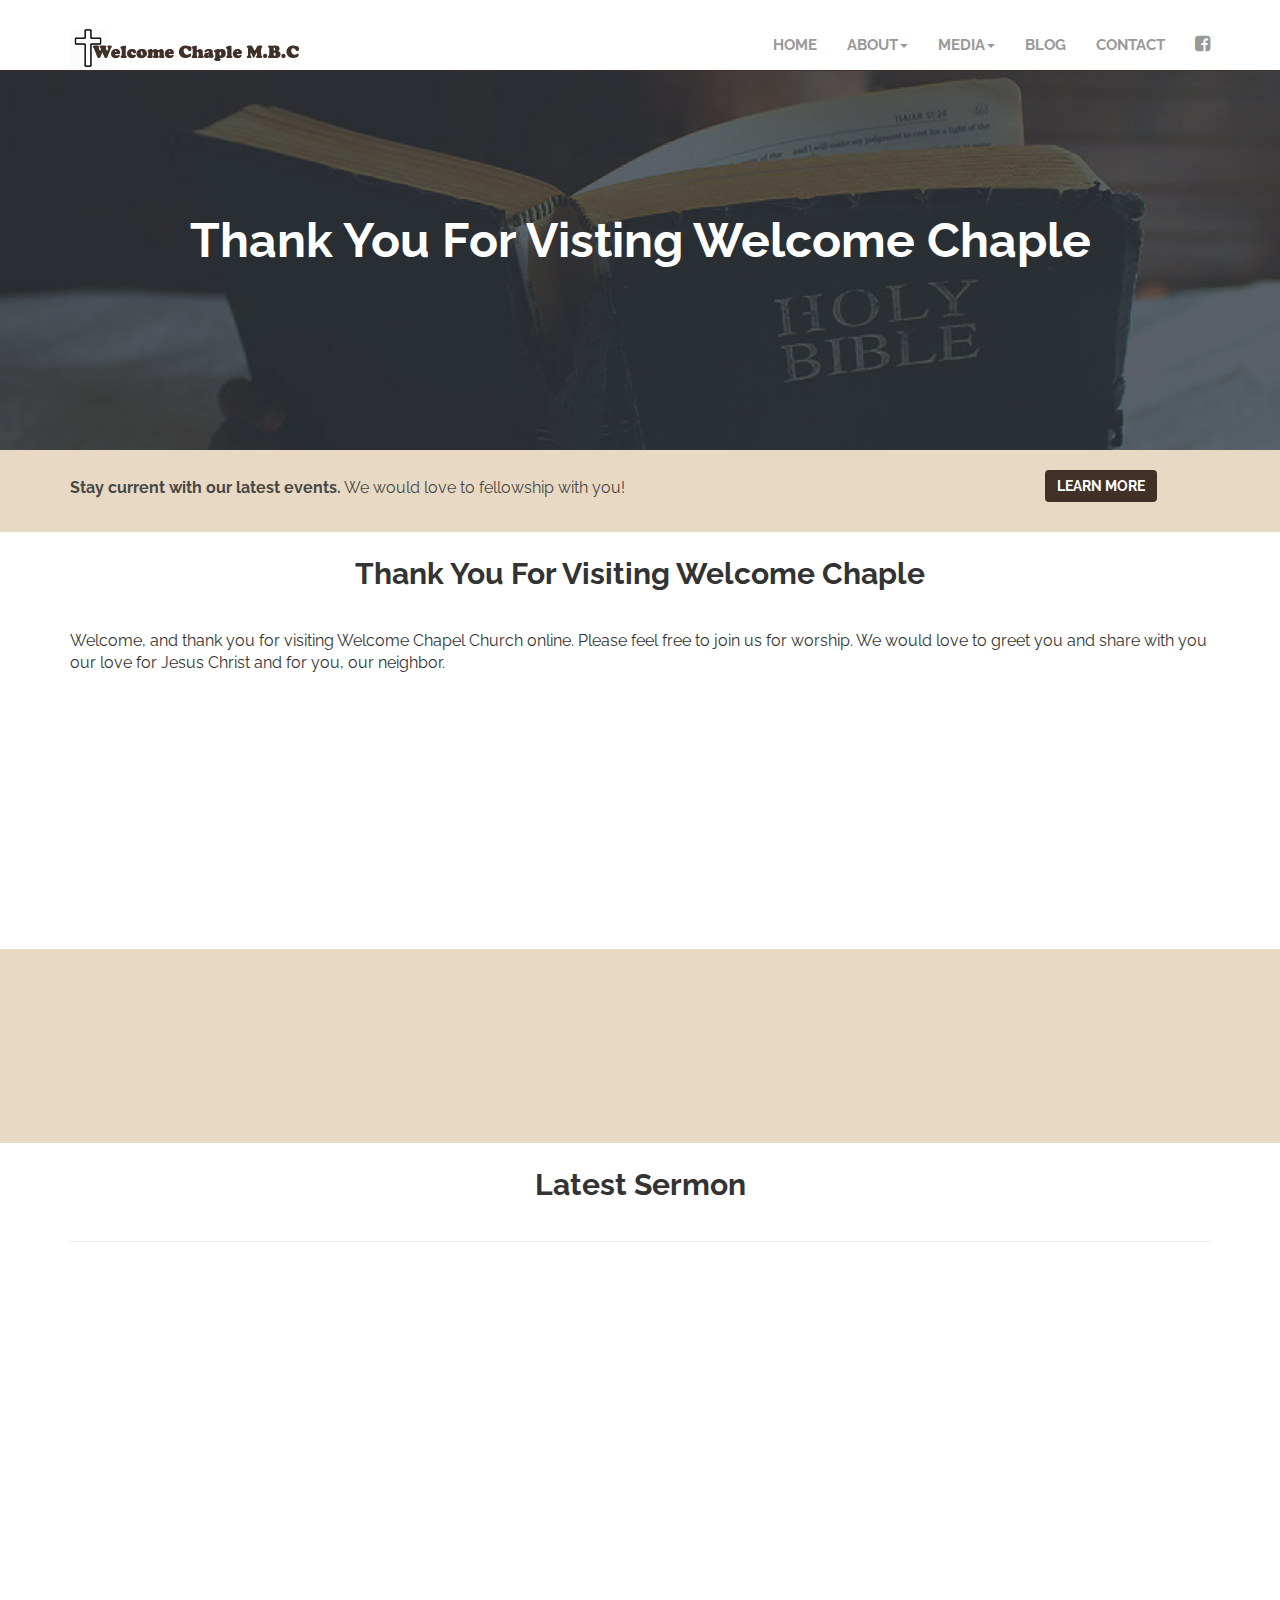
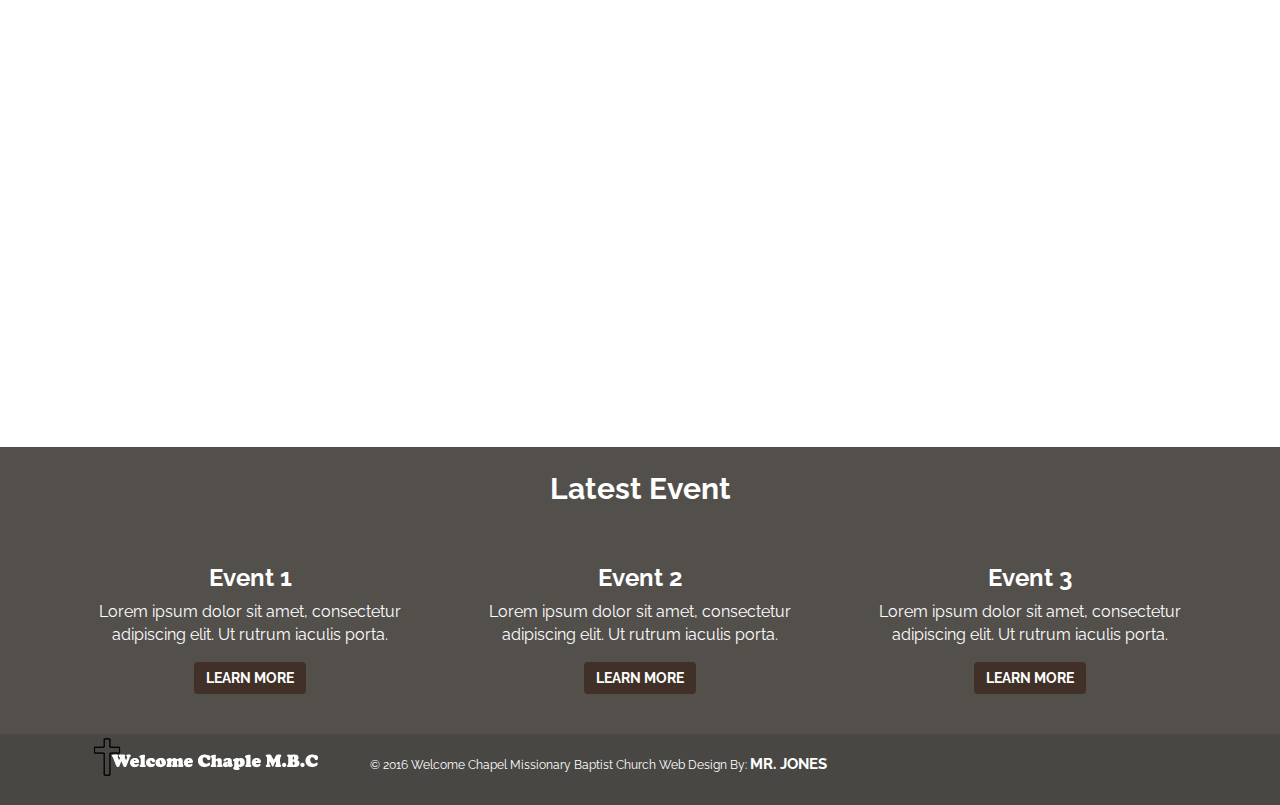
<file: WCBC WODPRESS THEME/STATIC WEB PAGES/index.html>
<!DOCTYPE html>

<html lang="en">
<head>
	<meta http-equiv="Content-Type" content="text/html; charset=UTF-8">
	<meta charset="utf-8">
	
	<meta name="viewport" content="width=device-width, initial-scale=1">
	<meta name="description" content="">
	<meta name="author" content="">
	<link rel="icon" href="img/favicon.ico">
	
	<title>Welcome Chaple Missonary Baptise Church</title>
	
	<!-- Bootstrap core CSS -->
	<link href="assets/css/bootstrap.min.css" rel="stylesheet">
	
	<!-- Font Awesome Icons -->
	<link href="assets/css/font-awesome/css/font-awesome.min.css" rel="stylesheet">
	
	<!-- Custom CSS -->
	<link href="assets/css/custom.css" rel="stylesheet">
    <link href="assets/css/animate.css" rel="stylesheet">
	
	<!-- Google Fonts -->
	<link href='http://fonts.googleapis.com/css?family=Raleway:400,700' rel='stylesheet' type='text/css'>
	
	<!-- HTML5 shiv and Respond.js IE8 support of HTML5 elements and media queries -->
	<!--[if lt IE 9]>
	<script src="https://oss.maxcdn.com/html5shiv/3.7.2/html5shiv.min.js"></script>
	<script src="https://oss.maxcdn.com/respond/1.4.2/respond.min.js"></script>
	<![endif]-->

</head>

<body>
	
	<!-- HEADER
	================================================== -->
	<header class="site-header" role="banner">
		
		<!-- NAVBAR
		================================================== -->
		<div class="navbar-wrapper">
			
			<div class="navbar navbar-inverse navbar-fixed-top" role="navigation">
				<div class="container">
					<div class="navbar-header">
						<button type="button" class="navbar-toggle" data-toggle="collapse" data-target=".navbar-collapse">
							<span class="sr-only">Toggle navigation</span>
							<span class="icon-bar"></span>
							<span class="icon-bar"></span>
							<span class="icon-bar"></span>
						</button>
						<a class="navbar-brand" href="index.html"><img src="assets/img/Church-Logo.png" alt="Welcome Chapel"></a>
					</div>
					<div class="navbar-collapse collapse">
						<ul class="nav navbar-nav navbar-right">
							<li><a href="index.html">Home</a></li>
							<li class="dropdown">
                <a href="#" class="dropdown-toggle" data-toggle="dropdown" role="button" aria-haspopup="true" aria-expanded="false">About<span class="caret"></span></a>
                <ul class="dropdown-menu">
                  <li><a href="whoweare.html">Who We Are</a></li>
                  <li><a href="pastor.html">Pastor</a></li>
                  <li><a href="services.html">Service</a></li>
                  <li><a href="calendar.html">Calendar</a></li>
                  </ul></li>
                  <li class="dropdown">
			<a href="#" class="dropdown-toggle" data-toggle="dropdown" role="button" aria-haspopup="true" aria-expanded="false">Media<span class="caret"></span></a>
                <ul class="dropdown-menu">
                  <li><a href="audio.html">Audio</a></li>
                  <li><a href="video.html">Video</a></li>
                  </ul></li>
                            <li><a href="blog.html">Blog</a></li>
							<li><a href="contact.html">Contact</a></li>
                          <li><a href="https://www.facebook.com/welcome.chapel" target="_blank"><i class="fa fa-facebook-square" aria-hidden="true"></i></a></li>
						</ul>
					</div>
				</div>
			</div>
		
		</div>
	</header>


    <!-- HERO
    ================================================== -->
    <section id="hero" data-type="background" data-speed="5">
    	<article>
    		<div class="container clearfix">
    			<div class="row">
		    		<div class="col-sm-12 hero-text">
			             <h1 class="page-title"> Thank You For Visting Welcome Chaple</h1>
		    		</div><!-- col -->
		    		
    			</div><!-- row -->
    		</div><!-- container -->
    	</article>
    </section>
	
	
	<!-- OPT IN SECTION
	================================================== -->
    <section id="optin">
		<div class="container">
			<div class="row">
			
				<div class="col-sm-10">
					<p class="lead"><strong>Stay current with our latest events.</strong> We would love to fellowship with you!</p>
				</div><!-- end col -->
				
				<div class="col-sm-2">
					<a href="calendar.html" class="btn btn-success">
						Learn More
					</a>
				</div><!-- end col -->
				
			</div><!-- row -->
		</div><!-- container -->
    </section><!-- optin -->
    
    
    <!-- Welcome
	================================================== -->
	<section>
		<div class="container">
			
			<div class="section-header">
				<h2>Thank You For Visiting Welcome Chaple</h2>
			</div><!-- section-header -->
			
			<p class="lead">
Welcome, and thank you for visiting Welcome Chapel Church online. Please feel free to join us for worship. We would love to greet you and share with you our love for Jesus Christ and for you, our neighbor.</p>
		
		</div><!-- container -->
	</section><!-- boost-income -->
	
	<!-- Welcome Chaple
	================================================== -->
	<section id="welcomechaple">
		<div class="container">
			<div class="row js--wp-2">
				<div class="col-sm-4">
					<a href="contact.html"><i class="fa fa-4x fa-thumbs-up" aria-hidden="true"></i></a>
					<h3>Visit Us</h3>
					<p>Lorem ipsum dolor sit amet, consectetur adipiscing elit.</p> <a href="contact.html" class="btn btn-success">Read More...</a>
				</div><!-- col -->
				<div class="col-sm-4">
					<a href="services.html"><i class="fa fa-4x fa-heart" aria-hidden="true"></i></a>
					<h3>Service</h3>
					<p>Lorem ipsum dolor sit amet, consectetur adipiscing elit.</p> <a href="services.html" class="btn btn-success">Read More...</a>
				</div><!-- col -->
				<div class="col-sm-4">
					<a href="whoweare.html"><i class="fa fa-4x fa-file-word-o" aria-hidden="true"></i></a>
					<h3>Mission Statement</h3>
					<p>Lorem ipsum dolor sit amet, consectetur adipiscing elit.</p> <a href="whoweare.html" class="btn btn-success">Read More...</a>
				</div><!-- col -->
				
			</div><!-- row -->
			
		</div><!-- container -->
	</section><!-- project-features -->
	

	<!-- COURSE FEATURES
	================================================== -->
	<section id="bible-quotes">
		<div class="container">
		
			<div class="section-header js--wp-4">
				<h2>Bible Quotes</h2>
                <p class="bible-script">"For God so loved the world that he gave his one and only Son, <br>that whoever believes in him shall not perish but have eternal life.<br> -John 3:16"
</p>
			</div><!-- section-header -->
			
		</div><!-- container -->
	</section><!-- course-features -->
	
	
	<!-- Latest Sermon
	================================================== -->
	<section id="latest-sermon">
		<div class="container">
		
			<h2>Latest Sermon</h2>
			<hr>
			<div class="row js--wp-3">
				<div class="col-sm-4">
					<img src="assets/img/Sermon-Placeholder.png" alt="Sermon">
					<h3>Sermon 1</h3>
					<p>Lorem ipsum dolor sit amet, consectetur adipiscing elit. Ut rutrum iaculis porta.</p><a href="#" class="btn btn-success">
						Learn More
					</a>
				</div><!-- col -->
				<div class="col-sm-4">
					<img src="assets/img/Sermon-Placeholder.png" alt="Sermon">
					<h3>Sermon 2</h3>
					<p>Lorem ipsum dolor sit amet, consectetur adipiscing elit. Ut rutrum iaculis porta.</p><a href="#" class="btn btn-success">
						Learn More
					</a></div><!-- col -->
				<div class="col-sm-4">
					<img src="assets/img/Sermon-Placeholder.png" alt="Sermon">
					<h3>Sermon 3</h3>
					<p>Lorem ipsum dolor sit amet, consectetur adipiscing elit. Ut rutrum iaculis porta.</p><a href="#" class="btn btn-success">
						Learn More
					</a></div><!-- col -->
				
			</div><!-- row -->
			
		</div><!-- container -->
	</section><!-- Latest Sermon -->
	
	
	<!-- SIGN UP SECTION
	================================================== -->
	<section id="signup">
		
	</section><!-- signup -->

<!-- Sub Footer SECTION
	================================================== -->
	<section id="sub-footer">
		<div class="container">
			<h2>Latest Event</h2>
			<div class="row">
				<div class="col-sm-4">
					<h3>Event 1</h3>
					<p>Lorem ipsum dolor sit amet, consectetur adipiscing elit. Ut rutrum iaculis porta.</p><a href="#" class="btn btn-success">
						Learn More
					</a>
				</div><!-- col -->
				<div class="col-sm-4">
					<h3>Event 2</h3>
					<p>Lorem ipsum dolor sit amet, consectetur adipiscing elit. Ut rutrum iaculis porta.</p><a href="#" class="btn btn-success">
						Learn More
					</a></div><!-- col -->
				<div class="col-sm-4">
					<h3>Event 3</h3>
					<p>Lorem ipsum dolor sit amet, consectetur adipiscing elit. Ut rutrum iaculis porta.</p><a href="#" class="btn btn-success">
						Learn More
					</a></div><!-- col -->
				
			</div><!-- row -->
			
		</div><!-- container -->
	</section><!-- signup -->

	<!-- FOOTER
	================================================== -->
	<footer>
		<div class="container">
			<div class="col-sm-3">
				<a href="/"><img src="assets/img/WC-Logo-white.png" alt="Welcome Chaple"></a>
			</div><!-- end col -->
			
			<div class="col-sm-9">
				<p>© 2016 Welcome Chapel Missionary Baptist Church Web Design By: <a href="http://www.deshaunjones.com" target="_blank">Mr. Jones</a></p>
			</div><!-- end col -->
		</div><!-- container -->
	</footer>


    <!-- Bootstrap core JavaScript
    ================================================== -->
    <!-- Placed at the end of the document so the pages load faster -->
    <script src="//ajax.googleapis.com/ajax/libs/jquery/1.11.1/jquery.min.js"></script>
    <script src="assets/js/jquery-2.1.1.min.js"></script>
    <script src="assets/js/bootstrap.min.js"></script>
    
    <script src="assets/js/main.js"></script>
    <script src="assets/js/jquery.waypoints.min.js"></script>
  
</body>
</html>
</file>
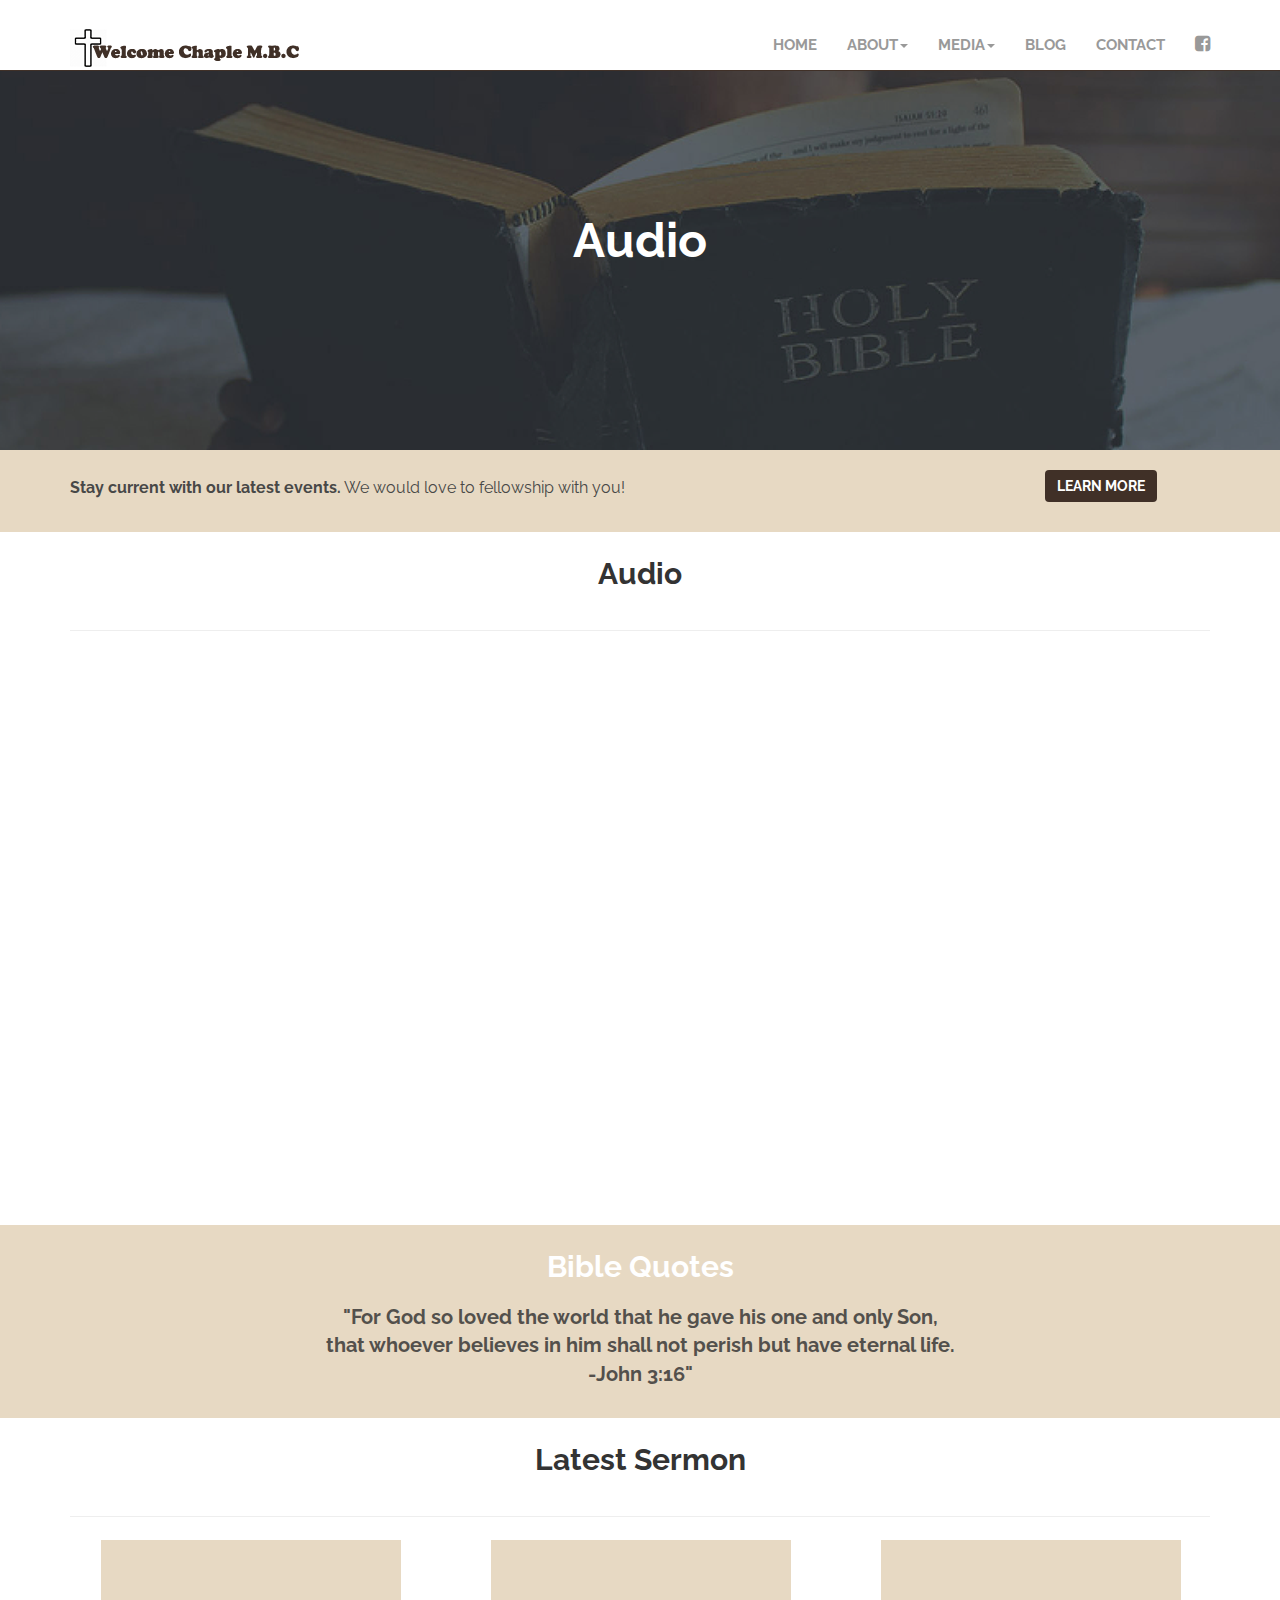
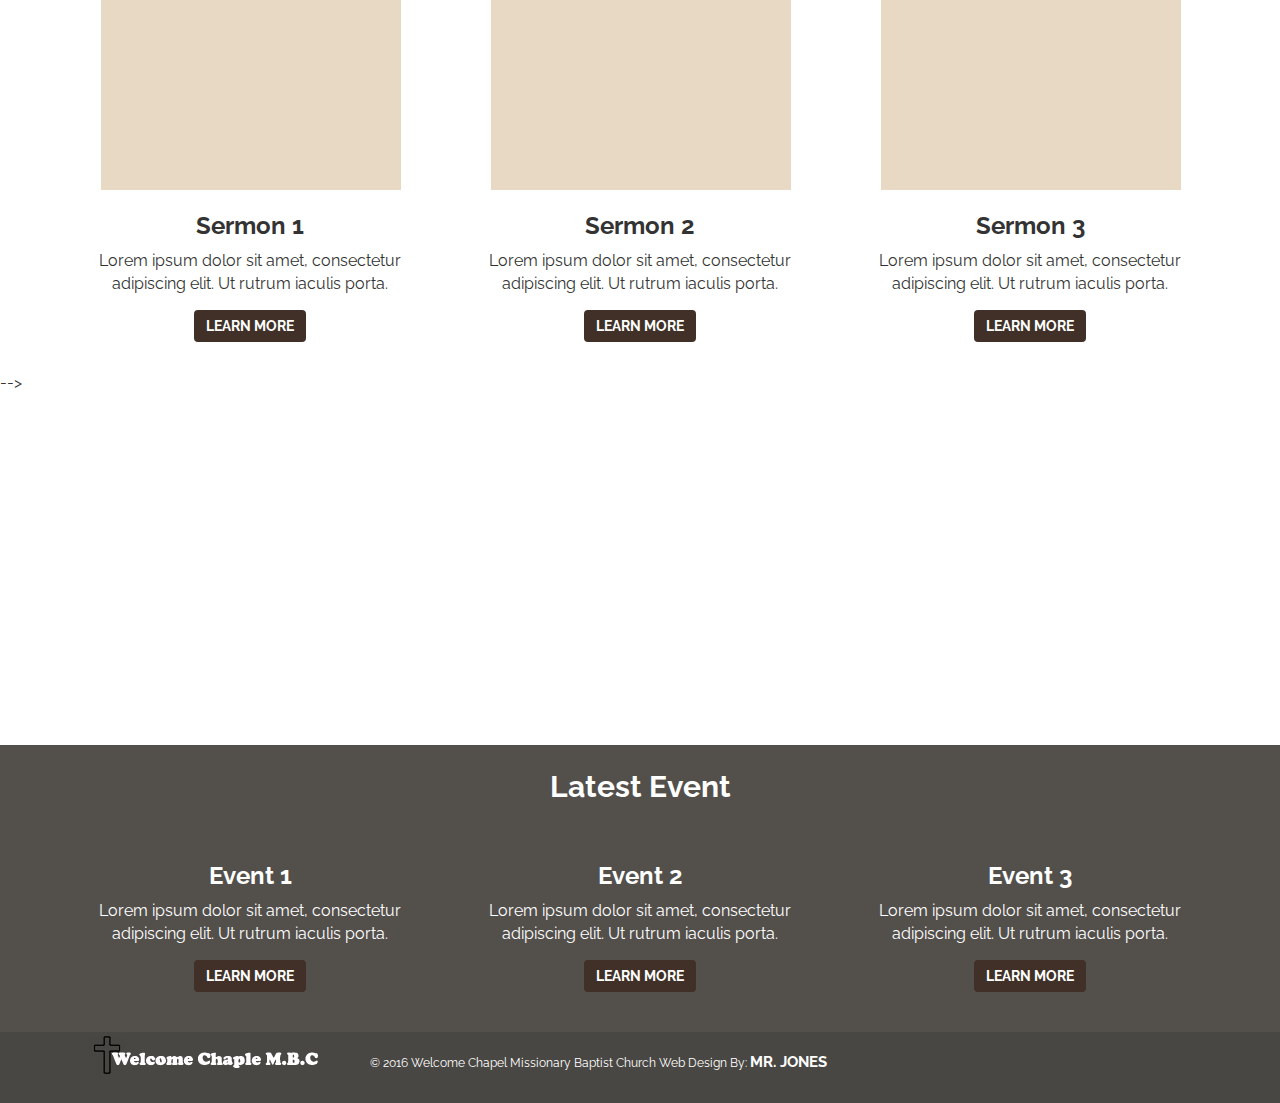
<file: WCBC WODPRESS THEME/STATIC WEB PAGES/Audio.html>
<!DOCTYPE html>

<html lang="en">
<head>
	<meta http-equiv="Content-Type" content="text/html; charset=UTF-8">
	<meta charset="utf-8">
	
	<meta name="viewport" content="width=device-width, initial-scale=1">
	<meta name="description" content="">
	<meta name="author" content="">
	<link rel="icon" href="img/favicon.ico">
	
	<title>Audio | Welcome Chaple Missonary Baptise Church</title>
	
	<!-- Bootstrap core CSS -->
	<link href="assets/css/bootstrap.min.css" rel="stylesheet">
	
	<!-- Font Awesome Icons -->
	<link href="assets/css/font-awesome/css/font-awesome.min.css" rel="stylesheet">
	
	<!-- Custom CSS -->
	<link href="assets/css/custom.css" rel="stylesheet">
	
	<!-- Google Fonts -->
	<link href='http://fonts.googleapis.com/css?family=Raleway:400,700' rel='stylesheet' type='text/css'>
	
	<!-- HTML5 shiv and Respond.js IE8 support of HTML5 elements and media queries -->
	<!--[if lt IE 9]>
	<script src="https://oss.maxcdn.com/html5shiv/3.7.2/html5shiv.min.js"></script>
	<script src="https://oss.maxcdn.com/respond/1.4.2/respond.min.js"></script>
	<![endif]-->

</head>

<body>
	
	<!-- HEADER
	================================================== -->
	<header class="site-header" role="banner">
		
		<!-- NAVBAR
		================================================== -->
		<div class="navbar-wrapper">
			
			<div class="navbar navbar-inverse navbar-fixed-top" role="navigation">
				<div class="container">
					<div class="navbar-header">
						<button type="button" class="navbar-toggle" data-toggle="collapse" data-target=".navbar-collapse">
							<span class="sr-only">Toggle navigation</span>
							<span class="icon-bar"></span>
							<span class="icon-bar"></span>
							<span class="icon-bar"></span>
						</button>
						<a class="navbar-brand" href="index.html"><img src="assets/img/Church-Logo.png" alt="Welcome Chapel"></a>
					</div>
					<div class="navbar-collapse collapse">
						<ul class="nav navbar-nav navbar-right">
							<li><a href="index.html">Home</a></li>
							<li class="dropdown">
                <a href="#" class="dropdown-toggle" data-toggle="dropdown" role="button" aria-haspopup="true" aria-expanded="false">About<span class="caret"></span></a>
                <ul class="dropdown-menu">
                  <li><a href="whoweare.html">Who We Are</a></li>
                  <li><a href="pastor.html">Pastor</a></li>
                  <li><a href="servics.html">Service</a></li>
                  <li><a href="calendar.html">Calendar</a></li>
                  </ul></li>
                  <li class="dropdown">
			<a href="#" class="dropdown-toggle" data-toggle="dropdown" role="button" aria-haspopup="true" aria-expanded="false">Media<span class="caret"></span></a>
                <ul class="dropdown-menu">
                  <li><a href="audio.html">Audio</a></li>
                  <li><a href="video.html">Video</a></li>
                  </ul></li>
                            <li><a href="blog.html">Blog</a></li>
							<li><a href="contact.html">Contact</a></li>
                             <li><a href="https://www.facebook.com/welcome.chapel" target="_blank"><i class="fa fa-facebook-square" aria-hidden="true"></i></a></li>
						</ul>
					</div>
				</div>
			</div>
		
		</div>
	</header>


    <!-- HERO
    ================================================== -->
    <section id="hero" data-type="background" data-speed="5">
    	<article>
    		<div class="container clearfix">
    			<div class="row">
		    		<div class="col-sm-12 hero-text">
			             <h1 class="page-title"> Audio</h1>
		    		</div><!-- col -->
		    		
    			</div><!-- row -->
    		</div><!-- container -->
    	</article>
    </section>
	
	
	<!-- OPT IN SECTION
	================================================== -->
    <section id="optin">
		<div class="container">
			<div class="row">
			
				<div class="col-sm-10">
					<p class="lead"><strong>Stay current with our latest events.</strong> We would love to fellowship with you!</p>
				</div><!-- end col -->
				
				<div class="col-sm-2">
					<a href="calendar.html" class="btn btn-success">
						Learn More
					</a>
				</div><!-- end col -->
				
			</div><!-- row -->
		</div><!-- container -->
    </section><!-- optin -->
    
    
	
	<!-- Audio
	================================================== -->
	<section id="audio">
		<div class="container">
		
			<h2>Audio</h2>
			<hr>
			<div class="row">
				<div class="col-sm-4">
					<iframe width="100%" height="250" scrolling="no" frameborder="no" src="https://w.soundcloud.com/player/?url=https%3A//api.soundcloud.com/tracks/270494547&amp;auto_play=false&amp;hide_related=false&amp;show_comments=true&amp;show_user=true&amp;show_reposts=false&amp;visual=true"></iframe>
				</div><!-- col -->
				<div class="col-sm-4">
					<iframe width="100%" height="250" scrolling="no" frameborder="no" src="https://w.soundcloud.com/player/?url=https%3A//api.soundcloud.com/tracks/270494547&amp;auto_play=false&amp;hide_related=false&amp;show_comments=true&amp;show_user=true&amp;show_reposts=false&amp;visual=true"></iframe>
				</div><!-- col -->
				<div class="col-sm-4">
					<iframe width="100%" height="250" scrolling="no" frameborder="no" src="https://w.soundcloud.com/player/?url=https%3A//api.soundcloud.com/tracks/270494547&amp;auto_play=false&amp;hide_related=false&amp;show_comments=true&amp;show_user=true&amp;show_reposts=false&amp;visual=true"></iframe>
					</div><!-- col -->
			</div><!-- row -->
            <div class="row">
				<div class="col-sm-4">
					<iframe width="100%" height="250" scrolling="no" frameborder="no" src="https://w.soundcloud.com/player/?url=https%3A//api.soundcloud.com/tracks/270494547&amp;auto_play=false&amp;hide_related=false&amp;show_comments=true&amp;show_user=true&amp;show_reposts=false&amp;visual=true"></iframe>
				</div><!-- col -->
				<div class="col-sm-4">
					<iframe width="100%" height="250" scrolling="no" frameborder="no" src="https://w.soundcloud.com/player/?url=https%3A//api.soundcloud.com/tracks/270494547&amp;auto_play=false&amp;hide_related=false&amp;show_comments=true&amp;show_user=true&amp;show_reposts=false&amp;visual=true"></iframe>
				</div><!-- col -->
				<div class="col-sm-4">
					<iframe width="100%" height="250" scrolling="no" frameborder="no" src="https://w.soundcloud.com/player/?url=https%3A//api.soundcloud.com/tracks/270494547&amp;auto_play=false&amp;hide_related=false&amp;show_comments=true&amp;show_user=true&amp;show_reposts=false&amp;visual=true"></iframe>
					</div><!-- col -->
			</div><!-- row -->
			
		</div><!-- container -->
	</section><!-- Audio -->
	
	

	<!-- Bible Quotes
	================================================== -->
	<section id="bible-quotes">
		<div class="container">
		
			<div class="section-header">
				<h2>Bible Quotes</h2>
                <p class="bible-script">"For God so loved the world that he gave his one and only Son, <br>that whoever believes in him shall not perish but have eternal life.<br> -John 3:16"
</p>
			</div><!-- section-header -->
			
		</div><!-- container -->
	</section><!-- course-features -->
	
	
	<!-- Latest Sermon
	================================================== -->
	<section id="latest-sermon">
		<div class="container">
		
			<h2>Latest Sermon</h2>
			<hr>
			<div class="row">
				<div class="col-sm-4">
					<img src="assets/img/Sermon-Placeholder.png" alt="Sermon">
					<h3>Sermon 1</h3>
					<p>Lorem ipsum dolor sit amet, consectetur adipiscing elit. Ut rutrum iaculis porta.</p><a href="#" class="btn btn-success">
						Learn More
					</a>
				</div><!-- col -->
				<div class="col-sm-4">
					<img src="assets/img/Sermon-Placeholder.png" alt="Sermon">
					<h3>Sermon 2</h3>
					<p>Lorem ipsum dolor sit amet, consectetur adipiscing elit. Ut rutrum iaculis porta.</p><a href="#" class="btn btn-success">
						Learn More
					</a></div><!-- col -->
				<div class="col-sm-4">
					<img src="assets/img/Sermon-Placeholder.png" alt="Sermon">
					<h3>Sermon 3</h3>
					<p>Lorem ipsum dolor sit amet, consectetur adipiscing elit. Ut rutrum iaculis porta.</p><a href="#" class="btn btn-success">
						Learn More
					</a></div><!-- col -->
				
			</div><!-- row -->
			
		</div><!-- container -->
	</section><!-- Latest Sermon --> -->
	
	
	<!-- SIGN UP SECTION
	================================================== -->
	<section id="signup">
		
	</section><!-- signup -->

<!-- Sub Footer SECTION
	================================================== -->
	<section id="sub-footer">
		<div class="container">
			<h2>Latest Event</h2>
			<div class="row">
				<div class="col-sm-4">
					<h3>Event 1</h3>
					<p>Lorem ipsum dolor sit amet, consectetur adipiscing elit. Ut rutrum iaculis porta.</p><a href="#" class="btn btn-success">
						Learn More
					</a>
				</div><!-- col -->
				<div class="col-sm-4">
					<h3>Event 2</h3>
					<p>Lorem ipsum dolor sit amet, consectetur adipiscing elit. Ut rutrum iaculis porta.</p><a href="#" class="btn btn-success">
						Learn More
					</a></div><!-- col -->
				<div class="col-sm-4">
					<h3>Event 3</h3>
					<p>Lorem ipsum dolor sit amet, consectetur adipiscing elit. Ut rutrum iaculis porta.</p><a href="#" class="btn btn-success">
						Learn More
					</a></div><!-- col -->
				
			</div><!-- row -->
			
		</div><!-- container -->
	</section><!-- signup -->

	<!-- FOOTER
	================================================== -->
	<footer>
		<div class="container">
			<div class="col-sm-3">
				<a href="/"><img src="assets/img/WC-Logo-white.png" alt="Welcome Chaple"></a>
			</div><!-- end col -->
			
			<div class="col-sm-9">
				<p>© 2016 Welcome Chapel Missionary Baptist Church Web Design By: <a href="http://www.deshaunjones.com" target="_blank">Mr. Jones</a></p>
			</div><!-- end col -->
		</div><!-- container -->
	</footer>



    <!-- Bootstrap core JavaScript
    ================================================== -->
    <!-- Placed at the end of the document so the pages load faster -->
    <script src="//ajax.googleapis.com/ajax/libs/jquery/1.11.1/jquery.min.js"></script>
    <script src="assets/js/jquery-2.1.1.min.js"></script>
    <script src="assets/js/bootstrap.min.js"></script>
    
    <script src="assets/js/main.js"></script>
   <script src="assets/js/jquery.waypoints.min.js"></script>
  
</body>
</html>
</file>
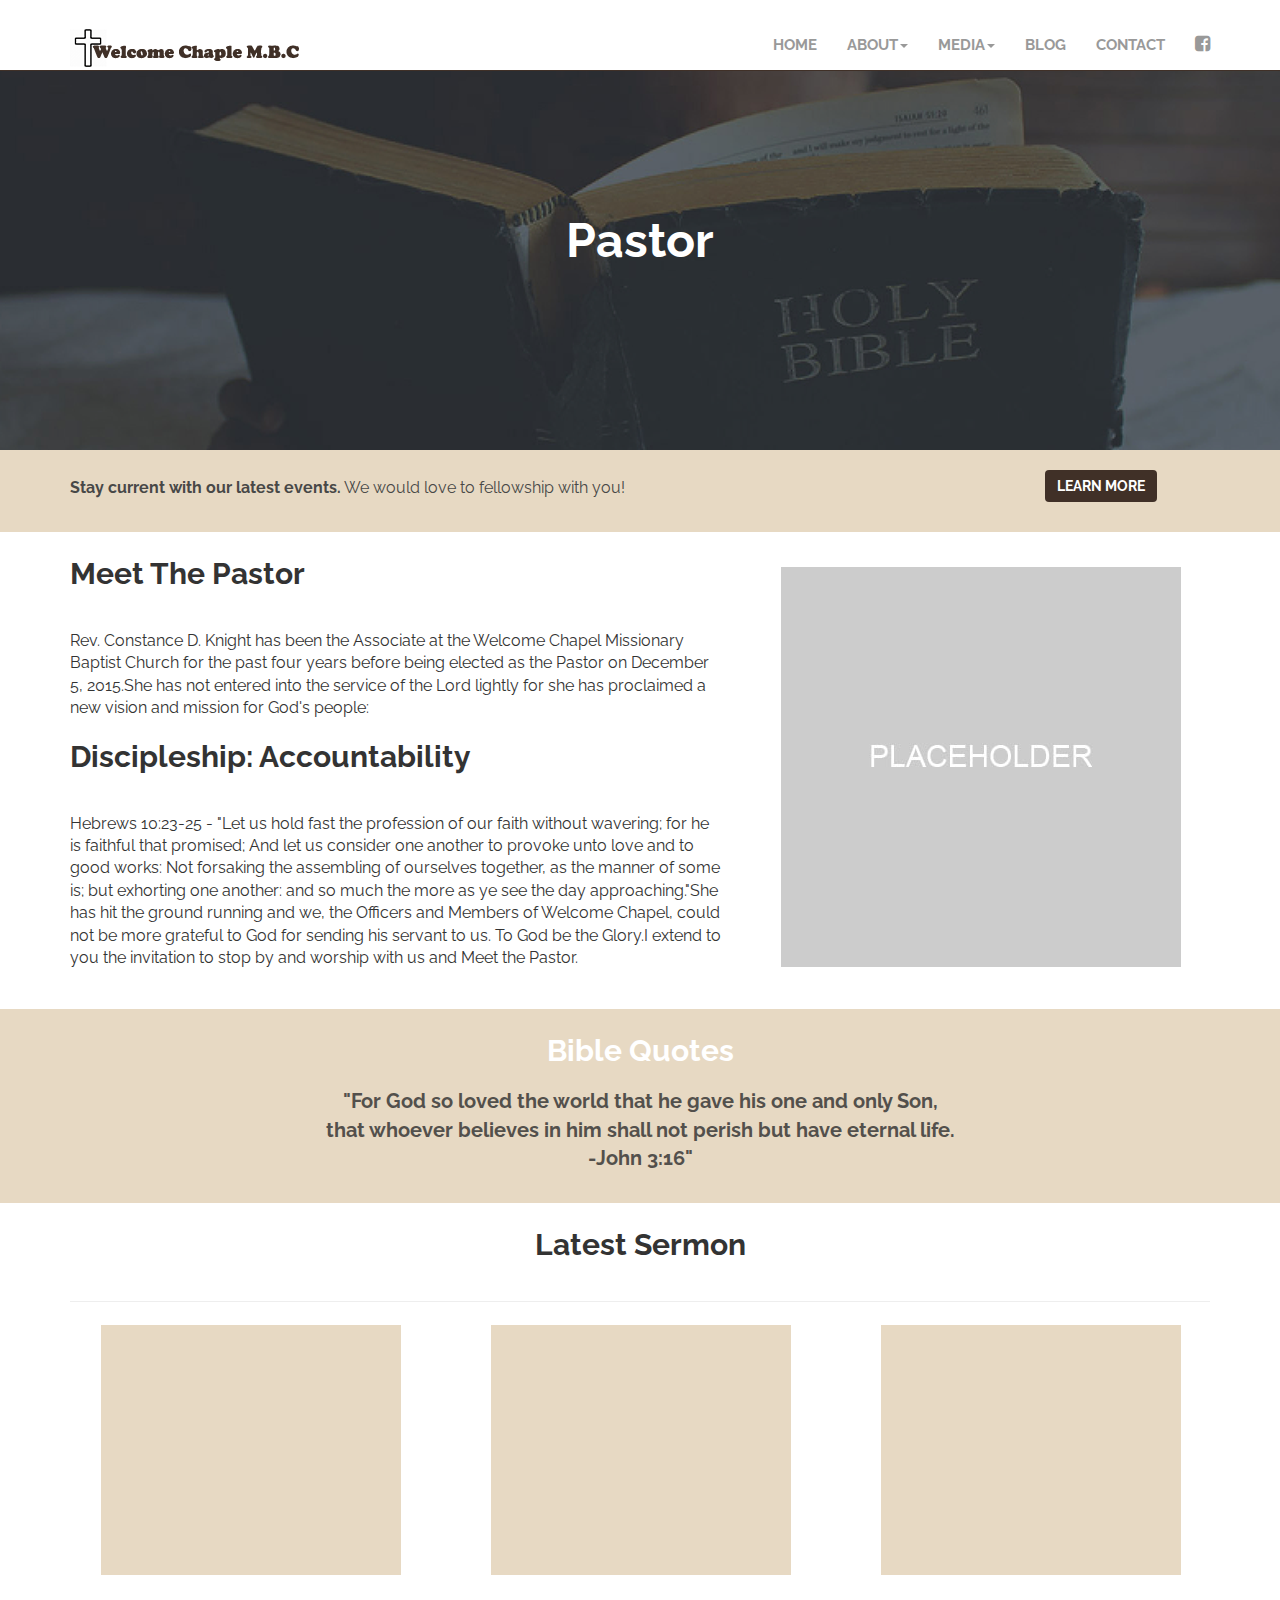
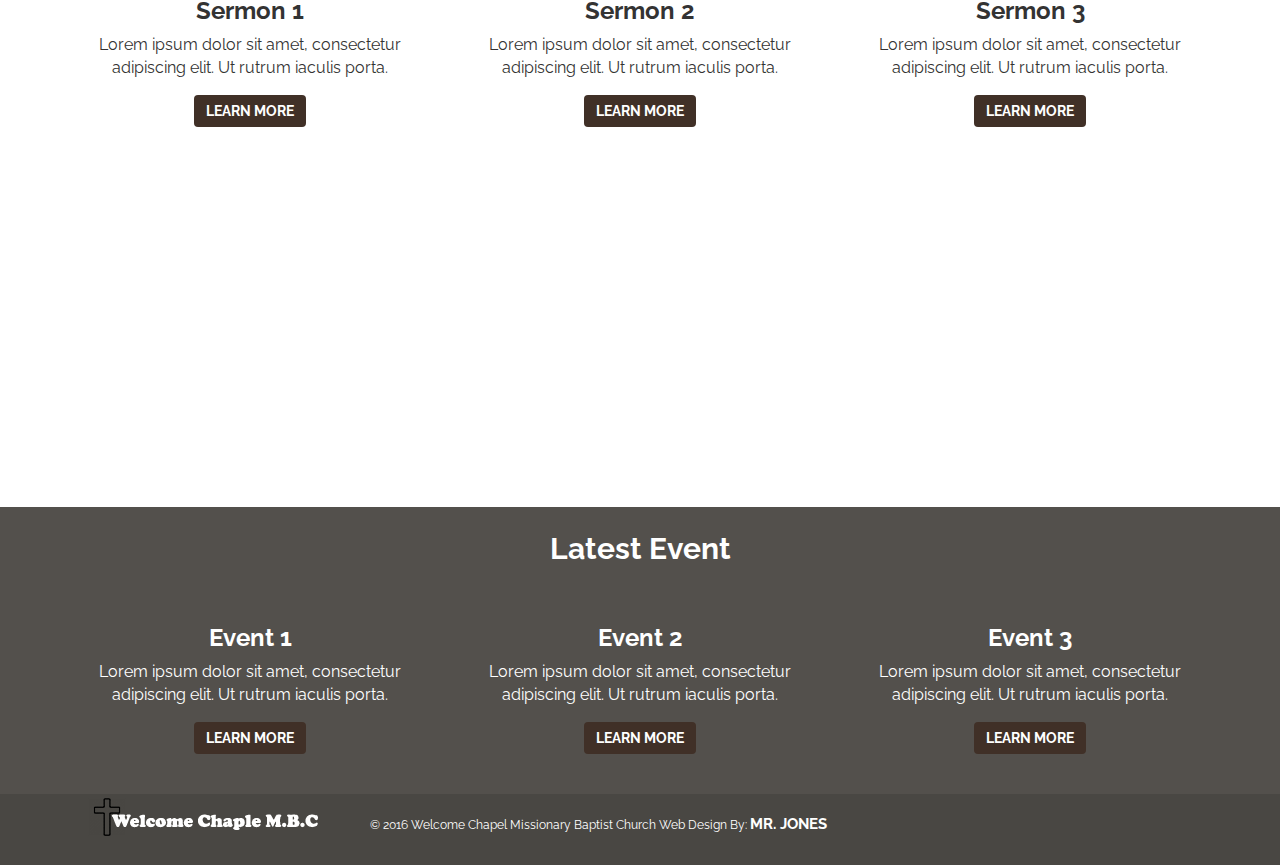
<file: WCBC WODPRESS THEME/STATIC WEB PAGES/Pastor.html>
<!DOCTYPE html>

<html lang="en">
<head>
	<meta http-equiv="Content-Type" content="text/html; charset=UTF-8">
	<meta charset="utf-8">
	
	<meta name="viewport" content="width=device-width, initial-scale=1">
	<meta name="description" content="">
	<meta name="author" content="">
	<link rel="icon" href="img/favicon.ico">
	
	<title>Pastor | Welcome Chaple Missonary Baptise Church</title>
	
	<!-- Bootstrap core CSS -->
	<link href="assets/css/bootstrap.min.css" rel="stylesheet">
	
	<!-- Font Awesome Icons -->
	<link href="assets/css/font-awesome/css/font-awesome.min.css" rel="stylesheet">
	
	<!-- Custom CSS -->
	<link href="assets/css/custom.css" rel="stylesheet">
	
	<!-- Google Fonts -->
	<link href='http://fonts.googleapis.com/css?family=Raleway:400,700' rel='stylesheet' type='text/css'>
	
	<!-- HTML5 shiv and Respond.js IE8 support of HTML5 elements and media queries -->
	<!--[if lt IE 9]>
	<script src="https://oss.maxcdn.com/html5shiv/3.7.2/html5shiv.min.js"></script>
	<script src="https://oss.maxcdn.com/respond/1.4.2/respond.min.js"></script>
	<![endif]-->

</head>

<body>
	
	<!-- HEADER
	================================================== -->
	<header class="site-header" role="banner">
		
		<!-- NAVBAR
		================================================== -->
		<div class="navbar-wrapper">
			
			<div class="navbar navbar-inverse navbar-fixed-top" role="navigation">
				<div class="container">
					<div class="navbar-header">
						<button type="button" class="navbar-toggle" data-toggle="collapse" data-target=".navbar-collapse">
							<span class="sr-only">Toggle navigation</span>
							<span class="icon-bar"></span>
							<span class="icon-bar"></span>
							<span class="icon-bar"></span>
						</button>
						<a class="navbar-brand" href="index.html"><img src="assets/img/Church-Logo.png" alt="Welcome Chapel"></a>
					</div>
					<div class="navbar-collapse collapse">
						<ul class="nav navbar-nav navbar-right">
							<li><a href="index.html">Home</a></li>
							<li class="dropdown">
                <a href="#" class="dropdown-toggle" data-toggle="dropdown" role="button" aria-haspopup="true" aria-expanded="false">About<span class="caret"></span></a>
                <ul class="dropdown-menu">
                  <li><a href="whoweare.html">Who We Are</a></li>
                  <li><a href="pastor.html">Pastor</a></li>
                  <li><a href="services.html">Service</a></li>
                   <li><a href="calendar.html">Calendar</a></li>
                  </ul></li>
                  <li class="dropdown">
			<a href="#" class="dropdown-toggle" data-toggle="dropdown" role="button" aria-haspopup="true" aria-expanded="false">Media<span class="caret"></span></a>
                <ul class="dropdown-menu">
                  <li><a href="audio.html">Audio</a></li>
                  <li><a href="video.html">Video</a></li>
                  </ul></li>
                            <li><a href="blog.html">Blog</a></li>
							<li><a href="contact.html">Contact</a></li>
                           <li><a href="https://www.facebook.com/welcome.chapel" target="_blank"><i class="fa fa-facebook-square" aria-hidden="true"></i></a></li>
						</ul>
					</div>
				</div>
			</div>
		
		</div>
	</header>


    <!-- HERO
    ================================================== -->
    <section id="hero" data-type="background" data-speed="5">
    	<article>
    		<div class="container clearfix">
    			<div class="row">
		    		<div class="col-sm-12 hero-text">
			             <h1 class="page-title"> Pastor</h1>
		    		</div><!-- col -->
		    		
    			</div><!-- row -->
    		</div><!-- container -->
    	</article>
    </section>
	
	
	<!-- OPT IN SECTION
	================================================== -->
    <section id="optin">
		<div class="container">
			<div class="row">
			
				<div class="col-sm-10">
					<p class="lead"><strong>Stay current with our latest events.</strong> We would love to fellowship with you!</p>
				</div><!-- end col -->
				
				<div class="col-sm-2">
					<a href="calendar.html" class="btn btn-success">
						Learn More
					</a>
				</div><!-- end col -->
				
			</div><!-- row -->
		</div><!-- container -->
    </section><!-- optin -->
    
    
	
	<!-- Welcome Chaple
	================================================== -->
	<section>
		<div class="container">
			 <div class="row featurette">
        <div class="col-sm-7">
          <h2 class="featurette-heading">Meet The Pastor</h2>
          <p class="lead">Rev. Constance D. Knight has been the Associate at the Welcome Chapel Missionary Baptist Church for the past four years before being elected as the Pastor on December 5, 2015.She has not entered into the service of the Lord lightly for she has proclaimed a new vision and mission for God's people:</p>

<h2 class="featurette-heading">Discipleship: Accountability</h2>
<p class="lead">Hebrews 10:23-25 - "Let us hold fast the profession of our faith without wavering; for he is faithful that promised; And let us consider one another to provoke unto love and to good works: Not forsaking the assembling of ourselves together, as the manner of some is; but exhorting one another: and so much the more as ye see the day approaching."She has hit the ground running and we, the Officers and Members of Welcome Chapel, could not be more grateful to God for sending his servant to us. To God be the Glory.I extend to you the invitation to stop by and worship with us and Meet the Pastor.</p>
        </div>
        <div class="col-sm-5">
          <img class="featurette-image img-responsive center-block" src="assets/img/Placeholder.jpg" alt="Generic placeholder image">
        </div>
      </div>

			
		</div><!-- container -->
	</section><!-- project-features -->
	

	<!-- Bible Quotes
	================================================== -->
	<section id="bible-quotes">
		<div class="container">
		
			<div class="section-header">
				<h2>Bible Quotes</h2>
                <p class="bible-script">"For God so loved the world that he gave his one and only Son, <br>that whoever believes in him shall not perish but have eternal life.<br> -John 3:16"
</p>
			</div><!-- section-header -->
			
		</div><!-- container -->
	</section><!-- course-features -->
	
	
	<!-- Latest Sermon
	================================================== -->
	<section id="latest-sermon">
		<div class="container">
		
			<h2>Latest Sermon</h2>
			<hr>
			<div class="row">
				<div class="col-sm-4">
					<img src="assets/img/Sermon-Placeholder.png" alt="Sermon">
					<h3>Sermon 1</h3>
					<p>Lorem ipsum dolor sit amet, consectetur adipiscing elit. Ut rutrum iaculis porta.</p><a href="#" class="btn btn-success">
						Learn More
					</a>
				</div><!-- col -->
				<div class="col-sm-4">
					<img src="assets/img/Sermon-Placeholder.png" alt="Sermon">
					<h3>Sermon 2</h3>
					<p>Lorem ipsum dolor sit amet, consectetur adipiscing elit. Ut rutrum iaculis porta.</p><a href="#" class="btn btn-success">
						Learn More
					</a></div><!-- col -->
				<div class="col-sm-4">
					<img src="assets/img/Sermon-Placeholder.png" alt="Sermon">
					<h3>Sermon 3</h3>
					<p>Lorem ipsum dolor sit amet, consectetur adipiscing elit. Ut rutrum iaculis porta.</p><a href="#" class="btn btn-success">
						Learn More
					</a></div><!-- col -->
				
			</div><!-- row -->
			
		</div><!-- container -->
	</section><!-- Latest Sermon -->
	
	
	<!-- SIGN UP SECTION
	================================================== -->
	<section id="signup">
		
	</section><!-- signup -->

<!-- Sub Footer SECTION
	================================================== -->
	<section id="sub-footer">
		<div class="container">
			<h2>Latest Event</h2>
			<div class="row">
				<div class="col-sm-4">
					<h3>Event 1</h3>
					<p>Lorem ipsum dolor sit amet, consectetur adipiscing elit. Ut rutrum iaculis porta.</p><a href="#" class="btn btn-success">
						Learn More
					</a>
				</div><!-- col -->
				<div class="col-sm-4">
					<h3>Event 2</h3>
					<p>Lorem ipsum dolor sit amet, consectetur adipiscing elit. Ut rutrum iaculis porta.</p><a href="#" class="btn btn-success">
						Learn More
					</a></div><!-- col -->
				<div class="col-sm-4">
					<h3>Event 3</h3>
					<p>Lorem ipsum dolor sit amet, consectetur adipiscing elit. Ut rutrum iaculis porta.</p><a href="#" class="btn btn-success">
						Learn More
					</a></div><!-- col -->
				
			</div><!-- row -->
			
		</div><!-- container -->
	</section><!-- signup -->

	<!-- FOOTER
	================================================== -->
	<footer>
		<div class="container">
			<div class="col-sm-3">
				<a href="/"><img src="assets/img/WC-Logo-white.png" alt="Welcome Chaple"></a>
			</div><!-- end col -->
			
			<div class="col-sm-9">
				<p>© 2016 Welcome Chapel Missionary Baptist Church Web Design By: <a href="http://www.deshaunjones.com" target="_blank">Mr. Jones</a></p>
			</div><!-- end col -->
		</div><!-- container -->
	</footer>



    <!-- Bootstrap core JavaScript
    ================================================== -->
    <!-- Placed at the end of the document so the pages load faster -->
    <script src="//ajax.googleapis.com/ajax/libs/jquery/1.11.1/jquery.min.js"></script>
    <script src="assets/js/jquery-2.1.1.min.js"></script>
    <script src="assets/js/bootstrap.min.js"></script>
    
    <script src="assets/js/main.js"></script>
<script src="assets/js/jquery.waypoints.min.js"></script>
  
</body>
</html>
</file>
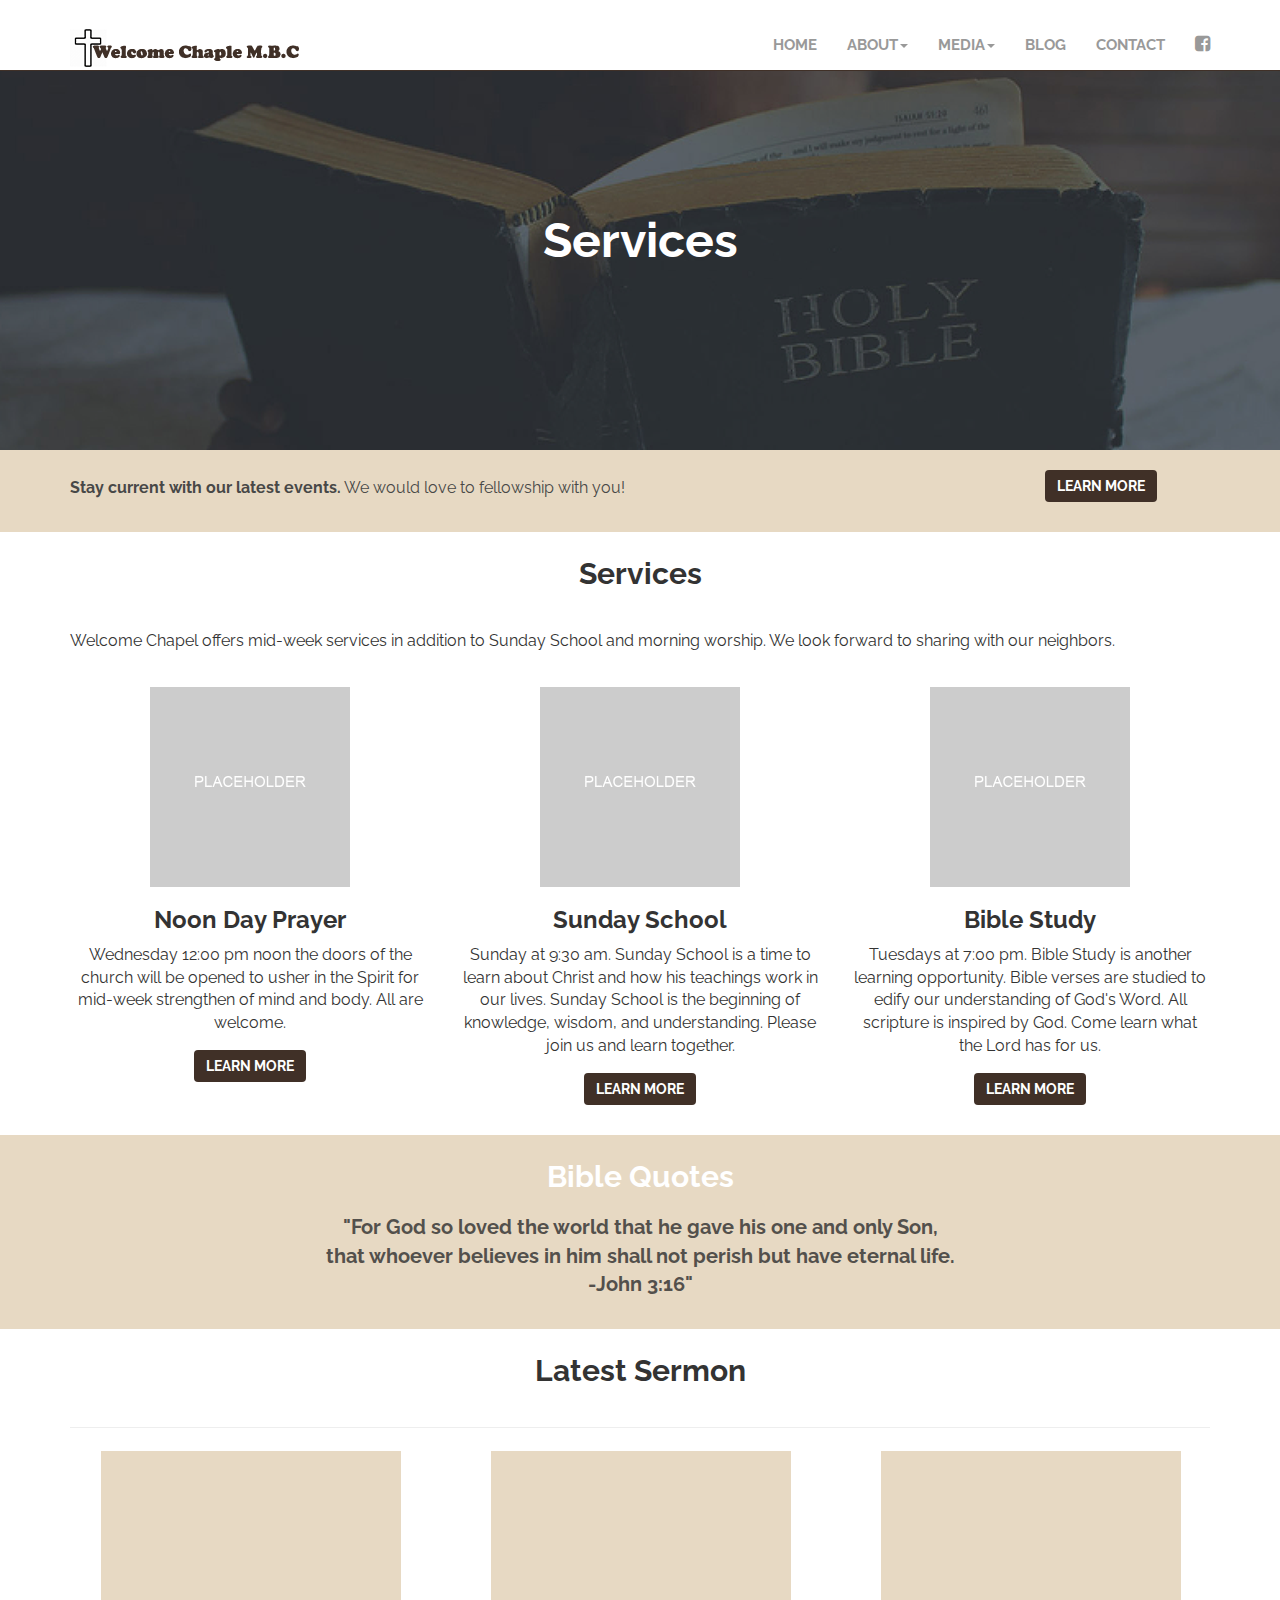
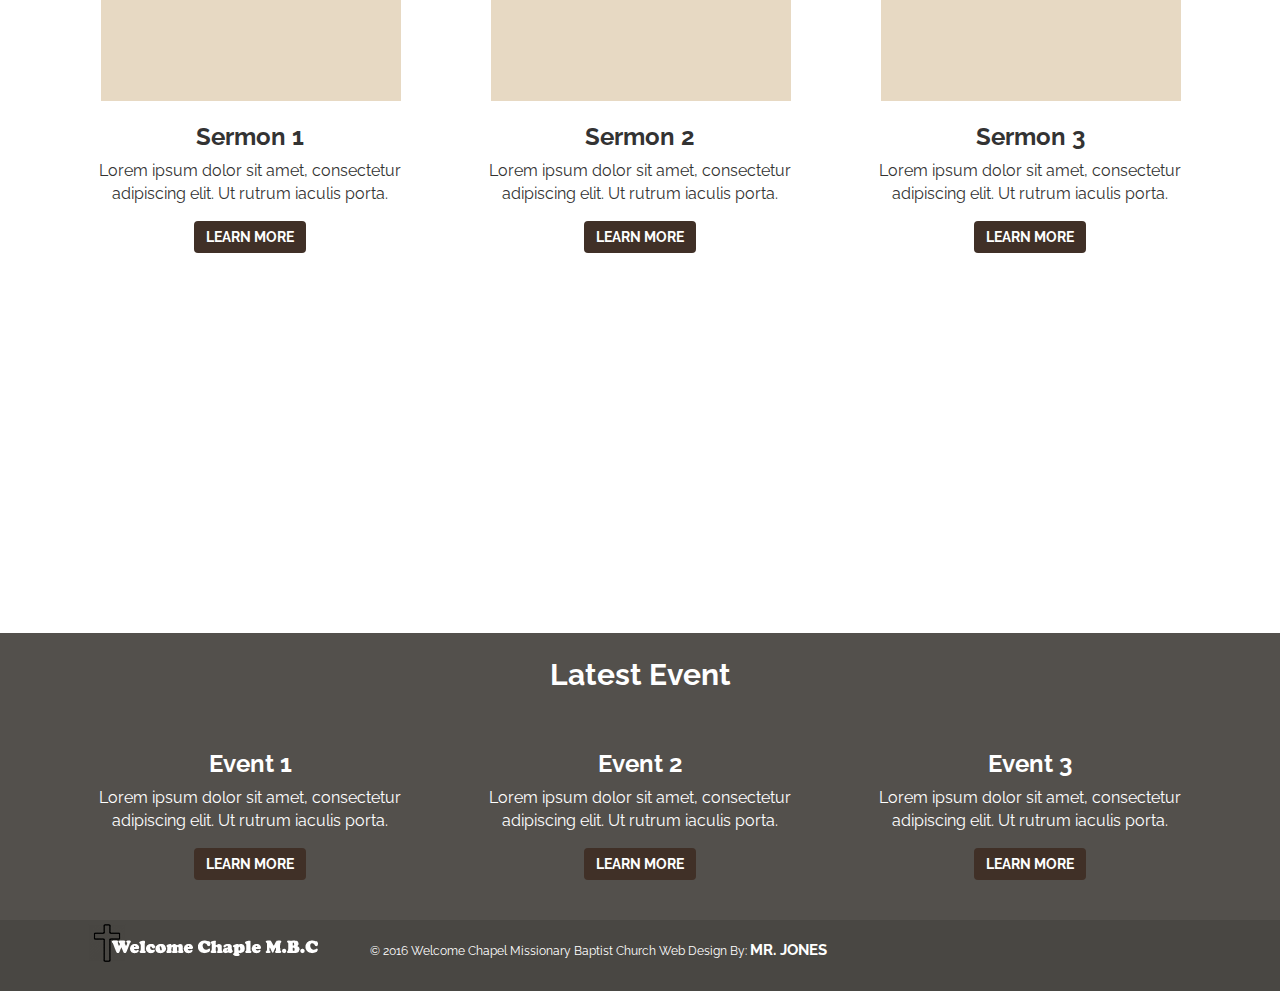
<file: WCBC WODPRESS THEME/STATIC WEB PAGES/services.html>
<!DOCTYPE html>

<html lang="en">
<head>
	<meta http-equiv="Content-Type" content="text/html; charset=UTF-8">
	<meta charset="utf-8">
	
	<meta name="viewport" content="width=device-width, initial-scale=1">
	<meta name="description" content="">
	<meta name="author" content="">
	<link rel="icon" href="img/favicon.ico">
	
	<title>Services | Welcome Chaple Missonary Baptise Church</title>
	
	<!-- Bootstrap core CSS -->
	<link href="assets/css/bootstrap.min.css" rel="stylesheet">
	
	<!-- Font Awesome Icons -->
	<link href="assets/css/font-awesome/css/font-awesome.min.css" rel="stylesheet">
	
	<!-- Custom CSS -->
	<link href="assets/css/custom.css" rel="stylesheet">
	
	<!-- Google Fonts -->
	<link href='http://fonts.googleapis.com/css?family=Raleway:400,700' rel='stylesheet' type='text/css'>
	
	<!-- HTML5 shiv and Respond.js IE8 support of HTML5 elements and media queries -->
	<!--[if lt IE 9]>
	<script src="https://oss.maxcdn.com/html5shiv/3.7.2/html5shiv.min.js"></script>
	<script src="https://oss.maxcdn.com/respond/1.4.2/respond.min.js"></script>
	<![endif]-->

</head>

<body>
	
	<!-- HEADER
	================================================== -->
	<header class="site-header" role="banner">
		
		<!-- NAVBAR
		================================================== -->
		<div class="navbar-wrapper">
			
			<div class="navbar navbar-inverse navbar-fixed-top" role="navigation">
				<div class="container">
					<div class="navbar-header">
						<button type="button" class="navbar-toggle" data-toggle="collapse" data-target=".navbar-collapse">
							<span class="sr-only">Toggle navigation</span>
							<span class="icon-bar"></span>
							<span class="icon-bar"></span>
							<span class="icon-bar"></span>
						</button>
						<a class="navbar-brand" href="index.html"><img src="assets/img/Church-Logo.png" alt="Welcome Chapel"></a>
					</div>
					<div class="navbar-collapse collapse">
						<ul class="nav navbar-nav navbar-right">
							<li><a href="index.html">Home</a></li>
							<li class="dropdown">
                <a href="#" class="dropdown-toggle" data-toggle="dropdown" role="button" aria-haspopup="true" aria-expanded="false">About<span class="caret"></span></a>
                <ul class="dropdown-menu">
                  <li><a href="whoweare.html">Who We Are</a></li>
                  <li><a href="pastor.html">Pastor</a></li>
                  <li><a href="services.html">Service</a></li>
                  <li><a href="calendar.html">Calendar</a></li>
                  </ul></li>
                  <li class="dropdown">
			<a href="#" class="dropdown-toggle" data-toggle="dropdown" role="button" aria-haspopup="true" aria-expanded="false">Media<span class="caret"></span></a>
                <ul class="dropdown-menu">
                  <li><a href="audio.html">Audio</a></li>
                  <li><a href="video.html">Video</a></li>
                  </ul></li>
                            <li><a href="blog.html">Blog</a></li>
							<li><a href="contact.html">Contact</a></li>
                          <li><a href="https://www.facebook.com/welcome.chapel" target="_blank"><i class="fa fa-facebook-square" aria-hidden="true"></i></a></li>
						</ul>
					</div>
				</div>
			</div>
		
		</div>
	</header>


    <!-- HERO
    ================================================== -->
    <section id="hero" data-type="background" data-speed="5">
    	<article>
    		<div class="container clearfix">
    			<div class="row">
		    		<div class="col-sm-12 hero-text">
			             <h1 class="page-title"> Services</h1>
		    		</div><!-- col -->
		    		
    			</div><!-- row -->
    		</div><!-- container -->
    	</article>
    </section>
	
	
	<!-- OPT IN SECTION
	================================================== -->
    <section id="optin">
		<div class="container">
			<div class="row">
			
				<div class="col-sm-10">
					<p class="lead"><strong>Stay current with our latest events.</strong> We would love to fellowship with you!</p>
				</div><!-- end col -->
				
				<div class="col-sm-2">
					<a href="calendar.html" class="btn btn-success">
						Learn More
					</a>
				</div><!-- end col -->
				
			</div><!-- row -->
		</div><!-- container -->
    </section><!-- optin -->
    
    
    <!-- Welcome
	================================================== -->
	<section>
		<div class="container">
			
			<div class="section-header">
				<h2>Services</h2>
			</div><!-- section-header -->
			
			<p class="lead">
Welcome Chapel offers mid-week services in addition to Sunday School and morning worship. We look forward to sharing with our neighbors.</p>
		
		</div><!-- container -->
	</section><!-- boost-income -->
	
	<!-- Services
	================================================== -->
	<section id="welcomechaple">
		<div class="container">
			<div class="row">
				<div class="col-sm-4">
					<img src="assets/img/Placeholder.jpg" alt="Visit" width="200px" height="200px">
					<h3>Noon Day Prayer</h3>
					<p>Wednesday 12:00 pm noon the doors of the church will be opened to usher in the Spirit for mid-week strengthen of mind and body.
All are welcome.</p><a href="#" class="btn btn-success">
						Learn More
					</a>
				</div><!-- col -->
				<div class="col-sm-4">
					<img src="assets/img/Placeholder.jpg" alt="Service" width="200px" height="200px">
					<h3>Sunday School</h3>
					<p>Sunday at 9:30 am. Sunday School is a time to learn about Christ and how his teachings work in our lives. Sunday School is the beginning of knowledge, wisdom, and understanding.
Please join us and learn together.</p><a href="#" class="btn btn-success">
						Learn More
					</a>
				</div><!-- col -->
				<div class="col-sm-4">
					<img src="assets/img/Placeholder.jpg" alt="Mission" width="200px" height="200px">
					<h3>Bible Study</h3>
					<p>Tuesdays at 7:00 pm. Bible Study is another learning opportunity. Bible verses are studied to edify our understanding of God's Word. All scripture is inspired by God. Come learn what the Lord has for us.</p> <a href="#" class="btn btn-success">
						Learn More
					</a>
				</div><!-- col -->
				
			</div><!-- row -->
			
		</div><!-- container -->
	</section><!-- Services -->
	

	<!-- COURSE FEATURES
	================================================== -->
	<section id="bible-quotes">
		<div class="container">
		
			<div class="section-header">
				<h2>Bible Quotes</h2>
                <p class="bible-script">"For God so loved the world that he gave his one and only Son, <br>that whoever believes in him shall not perish but have eternal life.<br> -John 3:16"
</p>
			</div><!-- section-header -->
			
		</div><!-- container -->
	</section><!-- Bible Study -->
	
	
	<!-- Latest Sermon
	================================================== -->
	<section id="latest-sermon">
		<div class="container">
		
			<h2>Latest Sermon</h2>
			<hr>
			<div class="row">
				<div class="col-sm-4">
					<img src="assets/img/Sermon-Placeholder.png" alt="Sermon">
					<h3>Sermon 1</h3>
					<p>Lorem ipsum dolor sit amet, consectetur adipiscing elit. Ut rutrum iaculis porta.</p><a href="#" class="btn btn-success">
						Learn More
					</a>
				</div><!-- col -->
				<div class="col-sm-4">
					<img src="assets/img/Sermon-Placeholder.png" alt="Sermon">
					<h3>Sermon 2</h3>
					<p>Lorem ipsum dolor sit amet, consectetur adipiscing elit. Ut rutrum iaculis porta.</p><a href="#" class="btn btn-success">
						Learn More
					</a></div><!-- col -->
				<div class="col-sm-4">
					<img src="assets/img/Sermon-Placeholder.png" alt="Sermon">
					<h3>Sermon 3</h3>
					<p>Lorem ipsum dolor sit amet, consectetur adipiscing elit. Ut rutrum iaculis porta.</p><a href="#" class="btn btn-success">
						Learn More
					</a></div><!-- col -->
				
			</div><!-- row -->
			
		</div><!-- container -->
	</section><!-- Latest Sermon -->
	
	
	<!-- SIGN UP SECTION
	================================================== -->
	<section id="signup">
		
	</section><!-- signup -->

<!-- Sub Footer SECTION
	================================================== -->
	<section id="sub-footer">
		<div class="container">
			<h2>Latest Event</h2>
			<div class="row">
				<div class="col-sm-4">
					<h3>Event 1</h3>
					<p>Lorem ipsum dolor sit amet, consectetur adipiscing elit. Ut rutrum iaculis porta.</p><a href="#" class="btn btn-success">
						Learn More
					</a>
				</div><!-- col -->
				<div class="col-sm-4">
					<h3>Event 2</h3>
					<p>Lorem ipsum dolor sit amet, consectetur adipiscing elit. Ut rutrum iaculis porta.</p><a href="#" class="btn btn-success">
						Learn More
					</a></div><!-- col -->
				<div class="col-sm-4">
					<h3>Event 3</h3>
					<p>Lorem ipsum dolor sit amet, consectetur adipiscing elit. Ut rutrum iaculis porta.</p><a href="#" class="btn btn-success">
						Learn More
					</a></div><!-- col -->
				
			</div><!-- row -->
			
		</div><!-- container -->
	</section><!-- signup -->

	<!-- FOOTER
	================================================== -->
	<footer>
		<div class="container">
			<div class="col-sm-3">
				<a href="/"><img src="assets/img/WC-Logo-white.png" alt="Welcome Chaple"></a>
			</div><!-- end col -->
			
			<div class="col-sm-9">
				<p>© 2016 Welcome Chapel Missionary Baptist Church Web Design By: <a href="http://www.deshaunjones.com" target="_blank">Mr. Jones</a></p>
			</div><!-- end col -->
		</div><!-- container -->
	</footer>


    <!-- Bootstrap core JavaScript
    ================================================== -->
    <!-- Placed at the end of the document so the pages load faster -->
    <script src="//ajax.googleapis.com/ajax/libs/jquery/1.11.1/jquery.min.js"></script>
    <script src="assets/js/jquery-2.1.1.min.js"></script>
    <script src="assets/js/bootstrap.min.js"></script>
    
    <script src="assets/js/main.js"></script>
    <script src="assets/js/jquery.waypoints.min.js"></script>
</body>
</html>
</file>
<file: WCBC WODPRESS THEME/STATIC WEB PAGES/assets/css/custom.css>
/* COLOUR REFERENCES

Green:		#79b044
Salmon:		#dd5638
Blue Gray:  #3e4249

*/

/* ==== GENERAL ==== */

.site-header {height: auto;}

body {
	margin-top: 50px;
	font-family: 'proxima-nova', 'Raleway', Helvetica, sans-serif;
	font-size: 16px;
	background-repeat: repeat;
	background-position: left top;
}

a { 
	text-transform: uppercase;
	font-size:15px;
	font-weight: bold;

}


/* === Nav === */

.caret {
    border-left: 4px solid transparent;
    border-right: 4px solid transparent;
    border-top: 4px dashed;
    display: inline-block;
    height: 0;
    margin-left: 2px;
    vertical-align: middle;
    width: 0;
}
.dropdown, .dropup {
    position: relative;
}
.dropdown-toggle:focus {
    outline: 0 none;
}
.dropdown-menu {
    background-clip: padding-box;
    background-color: #fff;
    border: 1px solid rgba(0, 0, 0, 0.15);
    border-radius: 4px;
    box-shadow: 0 6px 12px rgba(0, 0, 0, 0.176);
    display: none;
    float: left;
    font-size: 14px;
    left: 0;
    list-style: outside none none;
    margin: 2px 0 0;
    min-width: 160px;
    padding: 5px 0;
    position: absolute;
    text-align: left;
    top: 100%;
    z-index: 1000;
}
.dropdown-menu.pull-right {
    left: auto;
    right: 0;
}
.dropdown-menu .divider {
    background-color: #e5e5e5;
    height: 1px;
    margin: 9px 0;
    overflow: hidden;
}
.dropdown-menu > li > a {
    clear: both;
    color: #333;
    display: block;
    font-weight: 400;
    line-height: 1.42857;
    padding: 3px 20px;
    white-space: nowrap;
}
.dropdown-menu > li > a:focus, .dropdown-menu > li > a:hover {
    background-color: #f5f5f5;
    color: #262626;
    text-decoration: none;
}
.dropdown-menu > .active > a, .dropdown-menu > .active > a:focus, .dropdown-menu > .active > a:hover {
    background-color: #337ab7;
    color: #fff;
    outline: 0 none;
    text-decoration: none;
}
.dropdown-menu > .disabled > a, .dropdown-menu > .disabled > a:focus, .dropdown-menu > .disabled > a:hover {
    color: #777;
}
.dropdown-menu > .disabled > a:focus, .dropdown-menu > .disabled > a:hover {
    background-color: transparent;
    background-image: none;
    cursor: not-allowed;
    text-decoration: none;
}
.open > .dropdown-menu {
    display: block;
}
.open > a {
    outline: 0 none;
}
.dropdown-menu-right {
    left: auto;
    right: 0;
}
.dropdown-menu-left {
    left: 0;
    right: auto;
}
.dropdown-header {
    color: #777;
    display: block;
    font-size: 12px;
    line-height: 1.42857;
    padding: 3px 20px;
    white-space: nowrap;
}
.dropdown-backdrop {
    bottom: 0;
    left: 0;
    position: fixed;
    right: 0;
    top: 0;
    z-index: 990;
}
.pull-right > .dropdown-menu {
    left: auto;
    right: 0;
}
.dropup .caret, .navbar-fixed-bottom .dropdown .caret {
    border-bottom: 4px dashed;
    border-top: 0 none;
    content: "";
}
.dropup .dropdown-menu, .navbar-fixed-bottom .dropdown .dropdown-menu {
    bottom: 100%;
    margin-bottom: 2px;
    top: auto;
}

#vid {
	width: 100%;
	height: 400px;
	max-height: 400px;
}


/* ==== GLOBAL ==== */

h1,h2,h3,h4,h5,h6 {
	-webkit-font-smoothing: antialiased;
	text-rendering: optimizelegibility;
	font-weight: bold;
}

h1 {
	font-size: 3em;
}

h1,h2 {
	margin: 0 0 40px;
}

h3 {
	margin: 20px 0;
}

h4 {
	font-size: 18px;
}

p.lead {
	font-weight: normal;
}

p {
	margin-top: 0px;
	margin-right: 0;
	margin-bottom: 15px;
	margin-left: 0;
}

a:link, a:visited {
	color: #403027;
}

a:hover {
	text-decoration: none;
	color: #CCCCCC;
}

blockquote {
	padding: 0;
	border: none;
	font-style: italic;
	text-align: left;
}

blockquote cite {
	display: block;
	color: #777;
	margin: 15px 0 0 0;
}

blockquote:before {
	display: none;
}

img {
	max-width: 100%;
}

button, input, .btn, a.btn {
	-webkit-font-smoothing: antialiased;
	text-rendering: optimizelegibility;
	color: white;
}

.btn {
	font-weight: bold;
}

.btn:focus {
	outline: none;
}

.btn-success {
	border: none;
	background-color: #403027;
}

.btn-success:hover {
	background-color: #403027;
	border-top-color: #403027;
	border-right-color: #403027;
	border-bottom-color: #403027;
	border-left-color: #403027;
}

.btn-danger {
	background-color: #dd5638;
	border-color: #d95131;
}

.text-danger, li.text-danger a {
	color: #dd5638;
}

a.text-danger:hover {
	color: #e55939;
}

.modal-content{
	background: url('../img/tile.jpg') top left repeat;
}

.badge.social {
	background: #ccc;
	font-size: 24px;
	height: 40px;
	width: 40px;
	text-align: center;
	line-height: 42px;
	margin: 0 5px 20px 0;
	padding: 0;
	-webkit-border-radius: 50px;
	-moz-border-radius: 50px;
	border-radius: 50px;
	color: white;
}

.badge.social.twitter:hover {
	background: #55acee;
}

.badge.social.facebook:hover {
	background: #3b5998;
}

.badge.social.gplus:hover {
	background: #db4b39;
}

/* === CUSTOM ICON SPRITES === */

i.ci {
	display: inline-block;
	height: 40px;
	width: 40px;
	background: url('../img/icon-sprite.png') no-repeat;
}

.ci.ci-computer 	{ background-position: 0 0; }
.ci.ci-watch		{ background-position: -40px 0; }
.ci.ci-calendar		{ background-position: -80px 0; }
.ci.ci-community	{ background-position: -120px 0; }
.ci.ci-instructor	{ background-position: -160px 0; }
.ci.ci-device		{ background-position: -200px 0; }

/* ==== FORMS ==== */

label {
	display: block;
	font-weight: bold;
}

input[type="text"],
input[type="email"],
input[type="url"],
input[type="password"],
input[type="search"],
textarea {
	color: #666;
	border: 1px solid #ccc;
	border-radius: 3px;
	display: block;
	-moz-box-sizing: border-box;
	-webkit-box-sizing: border-box;
	box-sizing: border-box;
	width: 100%;
	padding: 6px 12px;
}

input[type="submit"],
button[type="submit"] {
	display: inline-block;
	margin-bottom: 0;
	font-size: 18px;
	font-weight: bold;
	line-height: 1.33;
	text-align: center;
	white-space: nowrap;
	vertical-align: middle;
	cursor: pointer;
	-webkit-user-select: none;
	-moz-user-select: none;
	-ms-user-select: none;
	user-select: none;
	background-image: none;
	border: none;
	border-radius: 6px;
}

input[type="submit"]:hover,
button[type="submit"]:hover {
	outline: none;
	border: none;
	background: #aaa;
}

form.search-form .form-group {
	margin: 0;
}

form.search-form .input-group {
	width: 100%;
}

form.search-form .input-group input[type="search"],
form.search-form .input-group input[type="text"] {
	width: 70%;
}

form.search-form .input-group input[type="submit"] {
	width: 30%;
	border-top-left-radius: 0;
	border-bottom-left-radius: 0;
	float: right;
}

form textarea {
	width: 100%;
	border: 1px solid #ccc;
	-webkit-box-shadow: inset 0 1px 1px rgba(0,0,0,.075);
	box-shadow: inset 0 1px 1px rgba(0,0,0,.075);
}

/* ==== HERO ==== */

#hero {
	min-height: 400px;
	position: relative;
	display: table;
	width: 100%;
	color: white;
	-webkit-font-smoothing: antialiased;
	text-rendering: optimizelegibility;
	background-attachment: fixed;
	background-image: url(../img/Home-Hero.png);
	background-repeat: repeat;
	background-position: 50% 0;
	height: 350px;
	padding-top: 40px;
	padding-right: 0;
	padding-bottom: 40px;
	padding-left: 0;
}

#hero article { 
  width: 100%;
  text-align: center;
  display: table-cell;
  vertical-align: middle;
}

#hero .hero-text {
	margin-top: 30px;
}

#price-timeline {
	margin: 30px 0 60px;
	text-align: center;
}

#price-timeline .price {
	display: inline-block;
	width: 30%;
	margin: 0 2% 0 0;
	background: #3e4249;
	padding: 10px 20px 30px;
	position: relative;
	vertical-align: top;
}

#price-timeline .price.active {
	background: #dd5638;
}

#price-timeline .price span {
	background: #101010;
	display: block;
	height: 70px;
	width: 70px;
	text-align: center;
	line-height: 70px;
	font-weight: bold;
	font-size: 24px;
	border-radius: 100%;
	-webkit-border-radius: 100%;
	-moz-border-radius: 100%;
	position: absolute;
	bottom: -35px;
	left: 50%;
	margin-left: -35px;
}

#price-timeline h4 {
	margin: 0 0 10px;
}

#price-timeline h4 small {
	color: white;
	font-weight: bold;
	display: block;
}


/* ==== LAYOUT ==== */

.row + .row {
	margin-top: 20px;
}

section {
	padding-top: 5px;
	padding-right: 0;
	padding-bottom: 10px;
	padding-left: 0;
}

.section-header {
	text-align: center;
}

section h2 {
	margin: 20px 0 40px;
}

section h3 {
	margin-top: 20px;
	margin-right: 0;
	margin-bottom: 10px;
	margin-left: 0;
}

section.main-content {
	padding: 40px 0;
}

#primary {
	padding-top: 40px;
	padding-bottom: 40px;
}

.feature-image {	
	display: table;
	width: 100%;
}

.feature-image-default {
	background: url('../img/stuff-feature.jpg') no-repeat;
	background-size: cover;
}

.feature-image-default-alt {
	background: url('../img/hipster-stuff.jpg') no-repeat;
	background-size: cover;
}

.feature-image h1 {
	display: table-cell;
	vertical-align: middle;
	text-align: center;
	color: white;
}

#optin {
	padding: 20px 0;
	color: #484847;
	-webkit-font-smoothing: antialiased;
	text-rendering: optimizelegibility;
	font-size: 1.2em;
	background-color: #e7d9c3;
}

#optin p {
	margin: 7px 0 0 0;
}

#bible-quotes {
	color: white;
	text-align: center;
	background-color: #e7d9c3;
}

#sub-footer {
	color: white;
	text-align: center;
	background-color: #53504c;
	padding-bottom: 30px;
}

.bible-script {
	color: #53504c;
	font-size: 20px;
	font-weight: bold;
	text-align: center;
	margin-top: -20px;
	margin-right: 0px;
	margin-bottom: 20px;
	margin-left: 0px;	
}

#who-benefits {
	background: white;
}

#welcomechaple {
	text-align: center;
	margin-bottom: 10px;
}

#latest-sermon {
	text-align: center;
	padding-bottom: 20px;
}

#audio {
	text-align: center;
	padding-bottom: 20px;
}

footer img { margin-top: -20px;}

#featurette {
	background: url('../img/stuff-bg.jpg') 50% 100% repeat fixed;
	background-size: cover;
	text-align: center;
	color: white;
}

#instructor {
	background: white url('../img/brad-elvis.png') 90% -10px no-repeat;
}

#instructor h2 {
	margin: 0 0 20px;
}

#instructor .num {
	display: table;
	font-size: 30px;
	font-weight: bold;
	color: white;
	line-height: 24px;
	height: 140px;
	width: 140px;
	text-align: center;
	background: #dd5638;
	-webkit-border-radius: 100%;
	-moz-border-radius: 100%;
	border-radius: 100%;
	-webkit-font-smoothing: antialiased;
	text-rendering: optimizelegibility;
}

#instructor .num .num-content {
	display: table-cell;
	vertical-align: middle;
}

#instructor .num span {
	display: block;
	font-size: 20px;
	font-weight: normal;
}

#kudos {
	text-align: center;
}

.testimonial {
	margin-bottom: 60px;
}

.testimonial img {
	border-radius: 50%;
}

#signup {
	text-align: center;
	background: url('../img/footer-hero.jpg') center center fixed;
	background-size: cover;
	color: white;
	padding: 140px 0;
	height: 350px;
}
}

#signup h2 {
	font-weight: normal;
}

#signup h2 strong {
	border-bottom: solid 2px #dd5638;
}

#signup .btn {
	font-size: 24px;
}

footer {
	color: white;
	padding: 20px 0 10px;
	font-size: 12px;
	background-color: #494743;
}

footer p {
	margin: 0;
}

footer a:link, footer a:visited {
	color: white;
}

footer a:hover {
	color: #cccccc;
}

footer li.signup-link a {
	color: #dd5638;
}

footer li.signup-link a:hover {
	font-weight: bold;
}

/* ==== BLOG ==== */

.post, .widget, #comments {
	position: relative;
	border: solid 1px #ddd;
	background: white;
	margin: 0 0 40px;
	-webkit-border-radius: 4px;
	-moz-border-radius: 4px;
	border-radius: 4px;
}

.post header,
.post .post-excerpt,
.post .post-body,
#comments .comments-wrap {
	padding: 20px;
}

.post header h3 {
	margin: 0 0 15px;
	padding: 0 0 15px;
	border-bottom: solid 1px #ddd;
}

.post header h1 {
	margin: 0 0 15px;
	padding: 0 0 15px;
	border-bottom: solid 1px #ddd;
	font-size: 24px;
}

.post-image {
	height: auto;
}

.post-details {
	font-size: 12px;
	width: 90%;
}

.post-details i.fa {
	padding-left: 10px;
}

.post-details i.fa:first-child {
	padding: 0;
}

/* === COMMENTS === */

.post-comments-badge {
	height: 70px;
	width: 70px;
	position: absolute;
	top: 25px;
	right: 20px;
	border: none;
	-webkit-border-radius: 100px;
	-moz-border-radius: 100px;
	border-radius: 100px;
	background: #79b044;
	text-align: center;
	display: table;
}

.post-comments-badge a {
	display: table-cell;
	vertical-align: middle;
	color: white;
	font-size: 20px;
	line-height: 20px;
}

.post-comments-badge i.fa {
	display: block;
	font-size: 15px;
	padding: 0;
	margin-bottom: 4px;
}

.post-comments-badge:hover {
	background-color: #8bc653;
}

#comments h3 {
	text-align: center;
}

#comments h4 {
	font-size: 1.3em;
}

#comments ol {
	list-style: none;
	padding: 0;
	margin: 0;
}

#comments ol li {
	background: rgba(0,0,0,0.02);
	padding: 10px 20px;
	margin: 10px 0;
	-webkit-border-radius: 4px;
	-moz-border-radius: 4px;
	border-radius: 4px;
	border: solid 1px rgba(0,0,0,0.03);
}

#comments ol li ol.children {
	padding: 0;
	list-style: none;
	font-size: 0.96em;
}

#leave-comment {
	margin: 40px 0 0;
	padding: 20px 0 0;
	border-top: solid 1px #eee;
}

/* === RESOURCES === */

.resource {
	width: 31.33333333%;
	float: left;
	margin: 0 3% 40px 0;
}

.resource:nth-child(3n) {
	margin-right: 0;
}

/* === WIDGETS === */

.widget {
	padding: 20px;
}

.widget h4 {
	margin: 0 0 10px;
	padding: 0 0 10px;
	border-bottom: solid 1px #ddd;
}

.widget ul {
	list-style: none;
	margin: 0;
	padding: 0;
}

.widget ul li {
	margin: 0 0 5px;
}

.widget ul li:hover {
	position: relative;
	left: 1px;
}

/* ==== MEDIA QUERIES ==== */

@media screen and (max-width : 991px) {
	#instructor .container {
		background: rgba(255,255,255,0.8);
		padding: 20px;
	}
}

@media screen and (max-width : 768px) {
	.logo {
		width: 50%;
	}
	
	#optin p {
		margin: 0 0 10px;
	}
	
	#featurette iframe {
		height: 240px;
	}
	
	.resource {
		width: 48%;
		margin-right: 2%;
	}
	.navbar-right .dropdown-menu {
    left: auto;
    right: 0;
}
.navbar-right .dropdown-menu-left {
    left: 0;
    right: auto;
}

}

@media screen and (max-width : 568px) {
	#instructor .num {
		height: 100px;
		width: 100px;
		font-size: 22px;
	}
	
	#instructor .num span {
		font-size: 16px;
	}
	
	.resource {
		width: 100%;
		margin-right: 0;
	}
}

/* ==== Animations ==== */
.js--wp-1 {
	opacity: 0;	
}

.js--wp-1.animated {
	opacity: 1;	
}

.js--wp-2 {
	opacity: 0;	
}

.js--wp-2.animated {
	opacity: 1;	
}

.js--wp-3 {
	opacity: 0;	
}

.js--wp-3.animated {
	opacity: 1;	
}


.js--wp-4 {
	opacity: 0;	
}

.js--wp-4.animated {
	opacity: 1;	
}
</file>
